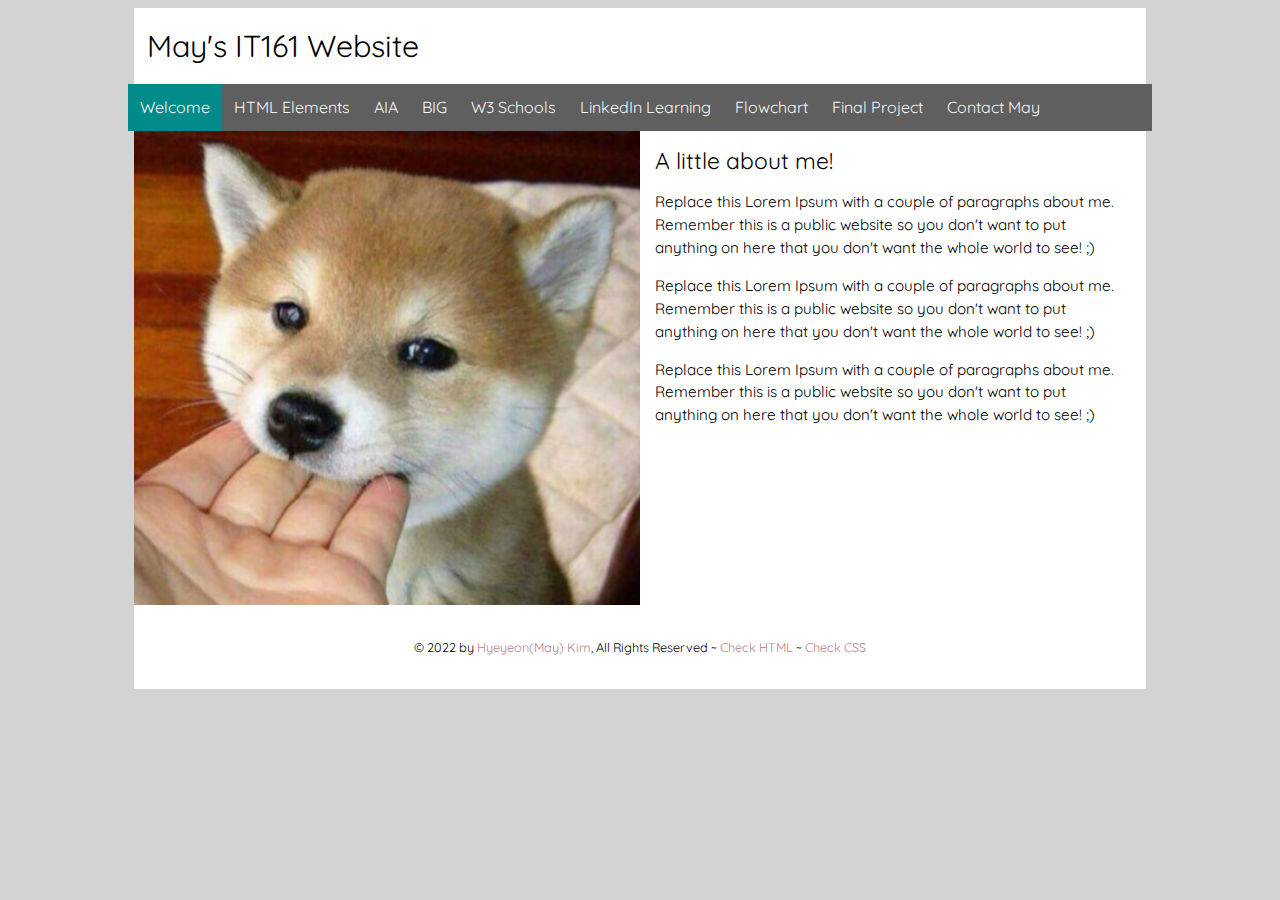
<file: index.html>
<!DOCTYPE html>
<html lang="en">
 <head>
  <title>May's IT161 Portal Website</title>
  <meta name="robots" content="noindex,nofollow" />
  <meta name="viewport" content="width=device-width" />
  <meta charset="utf-8" />
  <link rel="stylesheet" href="css/portal.css" />
  <link rel="stylesheet" href="css/nav.css" />
 </head>
 <body>
     <header>
     <h1>May's IT161 Website</h1>
     <nav class="topnav" id="myTopnav">
       <a href="index.html" class="active">Welcome</a>
       <a href="elements.html">HTML Elements</a>
       <a href="aia.html">AIA</a>
       <a href="big/index.html">BIG</a>
       <a href="http://w3schools.com" target="_blank">W3 Schools</a>
       <a href="https://www.linkedin.com/learning/" target="_blank">LinkedIn Learning</a>
       <a href="flowchart.html">Flowchart</a>
       <a href="fp/index.html">Final Project</a>
       <a href="contact.php">Contact May</a>
       <a href="javascript:void(0);" class="icon" onclick="myFunction()">&#9776;</a>
     </nav>
     </header>
     
   <div class="wrapper">
     
     <img class="desktop" src="images/desktop.jpg" alt="Photo of an adorable GSD puppy" />
       
     <img class="tablet" src="images/tablet.jpg" alt="Photo of an adorable GSD puppy" />
       
     <img class="phone" src="images/phone.jpg" alt="Photo of an adorable but large GSD in the lap of his best buddy" />
       
       <h2 class="subheader">A little about me!</h2>
       
       <p>Replace this Lorem Ipsum with a couple of paragraphs about me. Remember this is a public website so you don't want to put anything on here that you don't want the whole world to see! ;)</p>
       <p>Replace this Lorem Ipsum with a couple of paragraphs about me. Remember this is a public website so you don't want to put anything on here that you don't want the whole world to see! ;)</p>
       <p>Replace this Lorem Ipsum with a couple of paragraphs about me. Remember this is a public website so you don't want to put anything on here that you don't want the whole world to see! ;)</p>
       
     <footer>
      <p><small>&copy; 2022 by 
          <a href="contact.php">Hyeyeon(May) Kim</a>, All Rights Reserved ~ 
          <a id="html-checker" href="#">Check HTML</a> ~ 
          <a id="css-checker" href="#">Check CSS</a></small>
     </p>
    </footer>
  </div>
     
  <!-- Toggle between adding and removing the "responsive" class to topnav when the user clicks on the icon -->
     
  <script>
    //https://tinyurl.com/dynamic-html-checker
    document.getElementById("html-checker").setAttribute("href","https://validator.w3.org/nu/?doc=" + location.href);
      
    document.getElementById("css-checker").setAttribute("href","https://jigsaw.w3.org/css-validator/validator?uri=" + location.href);  
    
    //manages mobile nav 
    function myFunction() {
        var x = document.getElementById("myTopnav");
        if (x.className === "topnav") {
            x.className += " responsive";
        } else {
            x.className = "topnav";
        }
    }   
 </script>
     
 </body>
</html>
</file>
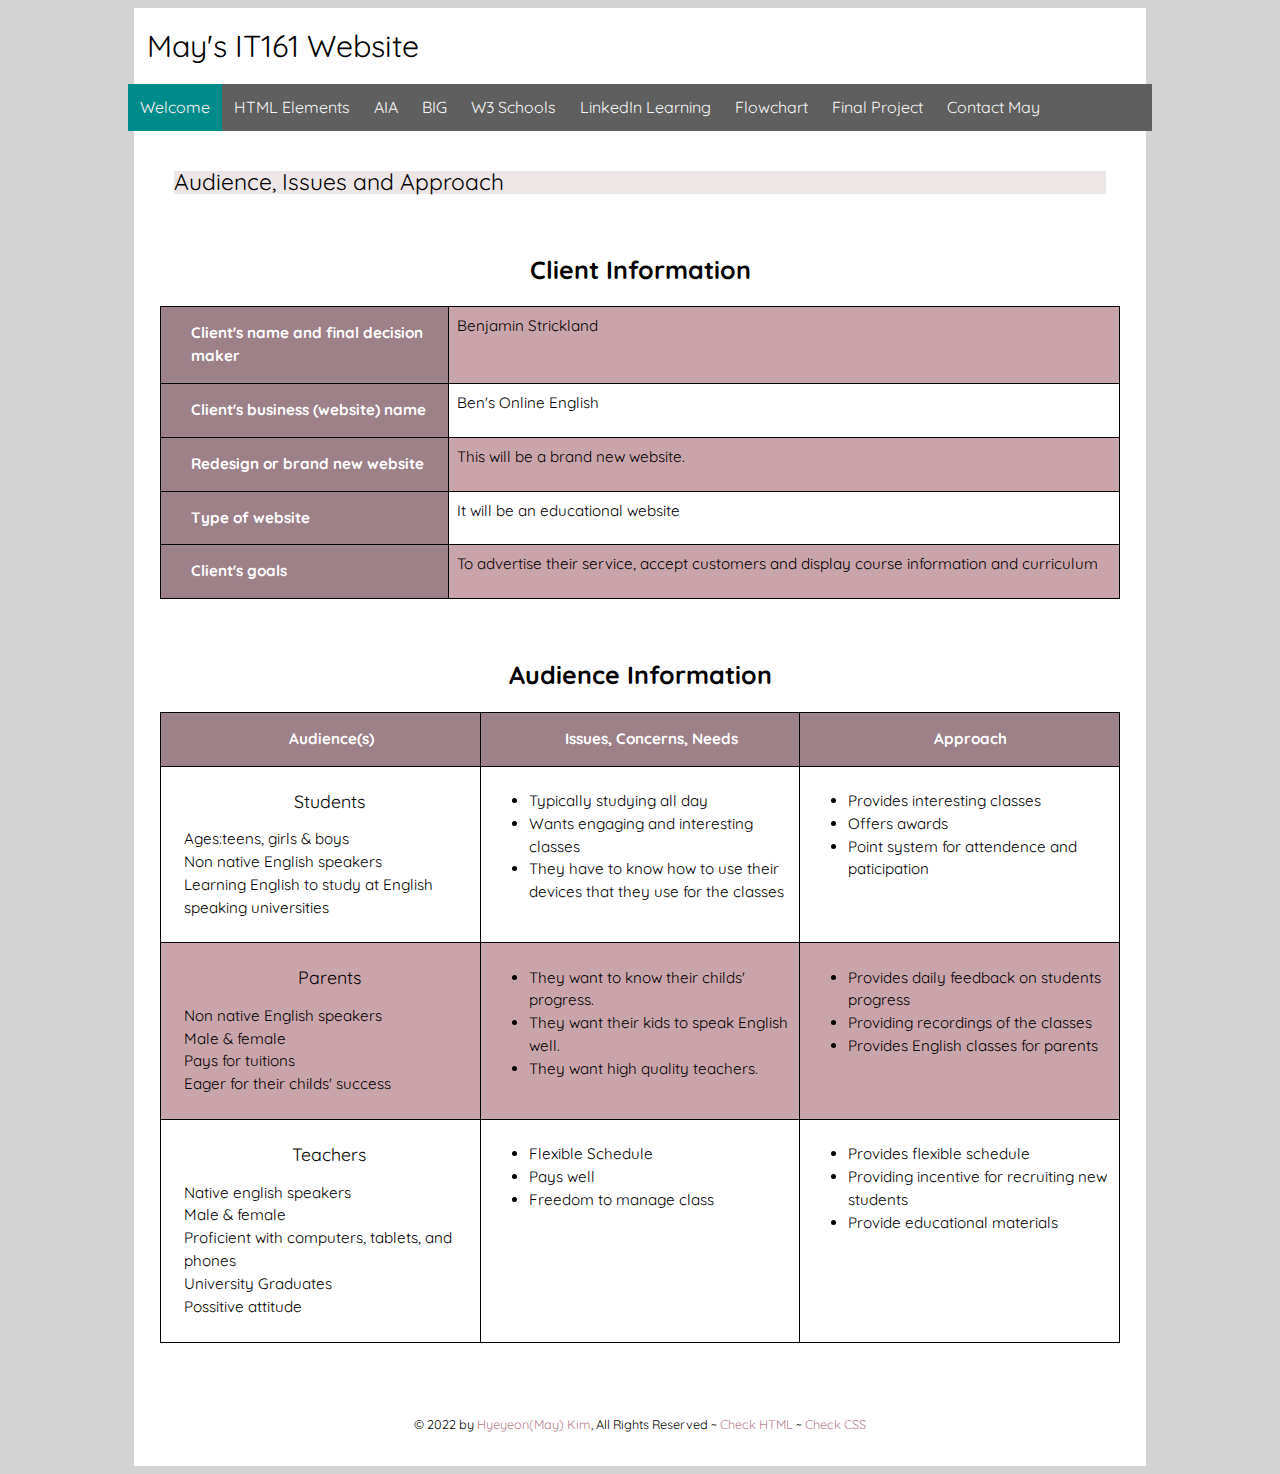
<file: aia.html>
<!DOCTYPE html>
<html lang="en">
 <head>
  <title>May's IT161 Portal Website</title>
  <meta name="robots" content="noindex,nofollow" />
  <meta name="viewport" content="width=device-width" />
  <meta charset="utf-8" />
  <link rel="stylesheet" href="css/portal.css" />
  <link rel="stylesheet" href="css/nav.css" />
  <link rel="stylesheet" href="css/form.css">
  <link rel="stylesheet" href="css/tables.css" />
 </head>
<body>
  <header>
    <h1>May's IT161 Website</h1>
      <nav class="topnav" id="myTopnav">
       <a href="index.html" class="active">Welcome</a>
       <a href="elements.html">HTML Elements</a>
       <a href="aia.html">AIA</a>
       <a href="big/index.html">BIG</a>
       <a href="http://w3schools.com" target="_blank">W3 Schools</a>
       <a href="https://www.linkedin.com/learning/" target="_blank">LinkedIn Learning</a>
       <a href="flowchart.html">Flowchart</a>
       <a href="fp/template.html">Final Project</a>
       <a href="contact.php">Contact May</a>
       <a href="javascript:void(0);" class="icon" onclick="myFunction()">&#9776;</a>
      </nav>
  </header>
  <div class="wrapper">
 <section>
  <h2 class="pageID">Audience, Issues and Approach</h2>
  <table style="width:95%" class="client">
        <caption><b>Client Information</b></caption>
        <tr>
          <th>Client's name and final decision maker</th>
          <td>Benjamin Strickland</td>
        </tr>
        <tr>
          <th>Client's business (website) name</th>
          <td>Ben's Online English</td>
        </tr>
        <tr>
          <th>Redesign or brand new website</th>
          <td>This will be a brand new website.</td>
        </tr>
        <tr>
          <th>Type of website</th>
          <td>It will be an educational website</td>
        </tr>
        <tr>
          <th>Client's goals</th>
          <td>To advertise their service, accept customers and display course information and curriculum</td>
        </tr>
        <table style="width:95%" class="audience">
          <caption><b>Audience Information</b></caption>
           <tr>
             <th>Audience(s)</th>
             <th>Issues, Concerns, Needs</th>
             <th>Approach</th>
           </tr>
           <tr>
             <td><h3>Students</h3>
                 <p>Ages:teens, girls & boys <br>
                     Non native English speakers <br>
                     Learning English to study at English speaking universities<br>
                 </p></td>
             <td>
               <ul>
                 <li>Typically studying all day</li>
                 <li>Wants engaging and interesting classes</li>
                 <li>They have to know how to use their devices that they use for the classes</li>
               </ul>
             </td>
             <td>
               <ul>
                 <li>Provides interesting classes</li>
                 <li>Offers awards </li>
                 <li>Point system for attendence and paticipation</li>
               </ul>
             </td>
           </tr>
           <tr>
             <td><h3>Parents</h3>
                 <p>Non native English speakers <br>
                    Male & female <br>
                    Pays for tuitions <br>
                    Eager for their childs' success <br>
                 </p></td>
             <td>
               <ul>
                 <li>They want to know their childs' progress.</li>
                 <li>They want their kids to speak English well.</li>
                 <li>They want high quality teachers.</li>
               </ul>
             </td>
             <td>
               <ul>
                 <li>Provides daily feedback on students progress</li>
                 <li>Providing recordings of the classes</li>
                 <li>Provides English classes for parents</li>
               </ul>
             </td>
           </tr>
           <tr>
             <td><h3>Teachers</h3>
                 <p>Native english speakers <br>
                    Male & female <br>
                    Proficient with computers, tablets, and phones <br>
                    University Graduates <br>
                    Possitive attitude <br>
                 </p></td>
             <td>
               <ul>
                 <li>Flexible Schedule</li>
                 <li>Pays well</li>
                 <li>Freedom to manage class</li>
               </ul>
               </td>
             <td>
               <ul>
                 <li>Provides flexible schedule</li>
                 <li>Providing incentive for recruiting new students</li>
                 <li>Provide educational materials</li>
               </ul>
             </td>
           </tr>
 </table>
 </section>

 <footer>
  <p><small>&copy; 2022 by 
      <a href="contact.php">Hyeyeon(May) Kim</a>, All Rights Reserved ~ 
      <a id="html-checker" href="#">Check HTML</a> ~ 
      <a id="css-checker" href="#">Check CSS</a></small>
 </p>
</footer>

<script>
  //https://tinyurl.com/dynamic-html-checker
  document.getElementById("html-checker").setAttribute("href","https://validator.w3.org/nu/?doc=" + location.href);
    
  document.getElementById("css-checker").setAttribute("href","https://jigsaw.w3.org/css-validator/validator?uri=" + location.href);  
  
  //manages mobile nav 
  function myFunction() {
      var x = document.getElementById("myTopnav");
      if (x.className === "topnav") {
          x.className += " responsive";
      } else {
          x.className = "topnav";
      }
  }   
</script>
</body>
</html>
</file>
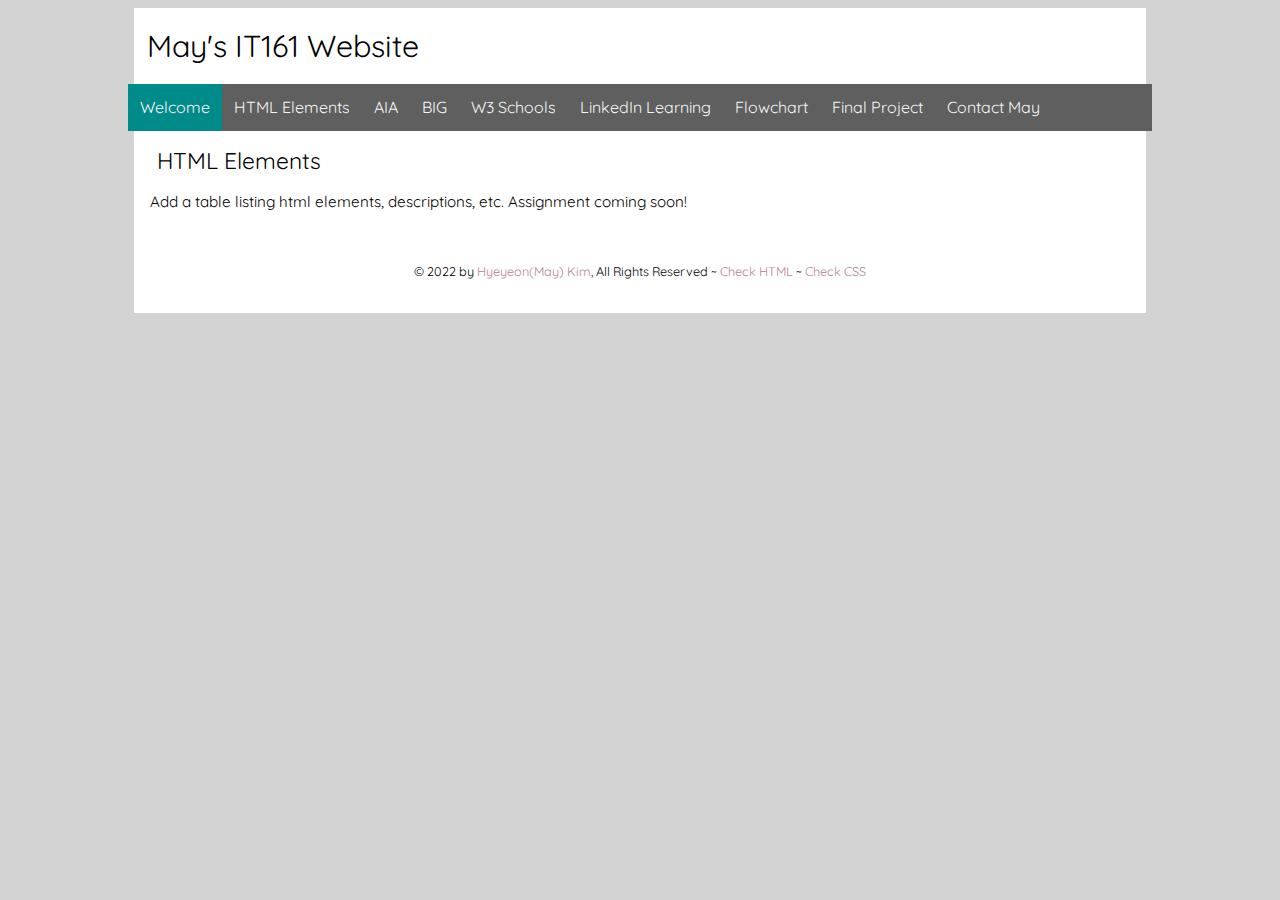
<file: elements.html>
<!DOCTYPE html>
<html lang="en">

<head>
    <title>May's IT161 Portal Website</title>
    <meta name="robots" content="noindex,nofollow" />
    <meta name="viewport" content="width=device-width" />
    <meta charset="utf-8" />
    <link rel="stylesheet" href="css/portal.css" />
    <link rel="stylesheet" href="css/nav.css" />
    <link rel="stylesheet" href="css/form.css">
    <link rel="stylesheet" href="css/tables.css" />
</head>

<body>
    <header>
        <h1>May's IT161 Website</h1>
          <nav class="topnav" id="myTopnav">
           <a href="index.html" class="active">Welcome</a>
           <a href="elements.html">HTML Elements</a>
           <a href="aia.html">AIA</a>
           <a href="big/index.html">BIG</a>
           <a href="http://w3schools.com" target="_blank">W3 Schools</a>
           <a href="https://www.linkedin.com/learning/" target="_blank">LinkedIn Learning</a>
           <a href="flowchart.html">Flowchart</a>
           <a href="fp/template.html">Final Project</a>
           <a href="contact.php">Contact May</a>
           <a href="javascript:void(0);" class="icon" onclick="myFunction()">&#9776;</a>
          </nav>
      </header>
    <div class="wrapper">
        <h2 class="subheader">HTML Elements</h2>

        <p>Add a table listing html elements, descriptions, etc. Assignment coming soon!</p>
        <footer>
            <p><small>&copy; 2022 by
                    <a href="contact.php">Hyeyeon(May) Kim</a>, All Rights Reserved ~
                    <a id="html-checker" href="#">Check HTML</a> ~
                    <a id="css-checker" href="#">Check CSS</a></small>
            </p>
        </footer>
    </div>

    <!-- Toggle between adding and removing the "responsive" class to topnav when the user clicks on the icon -->

    <script>
        //https://tinyurl.com/dynamic-html-checker
        document.getElementById("html-checker").setAttribute("href", "https://validator.w3.org/nu/?doc=" + location.href);

        document.getElementById("css-checker").setAttribute("href", "https://jigsaw.w3.org/css-validator/validator?uri=" + location.href);

        //manages mobile nav 
        function myFunction() {
            var x = document.getElementById("myTopnav");
            if (x.className === "topnav") {
                x.className += " responsive";
            } else {
                x.className = "topnav";
            }
        }   
    </script>

</body>

</html>
</file>
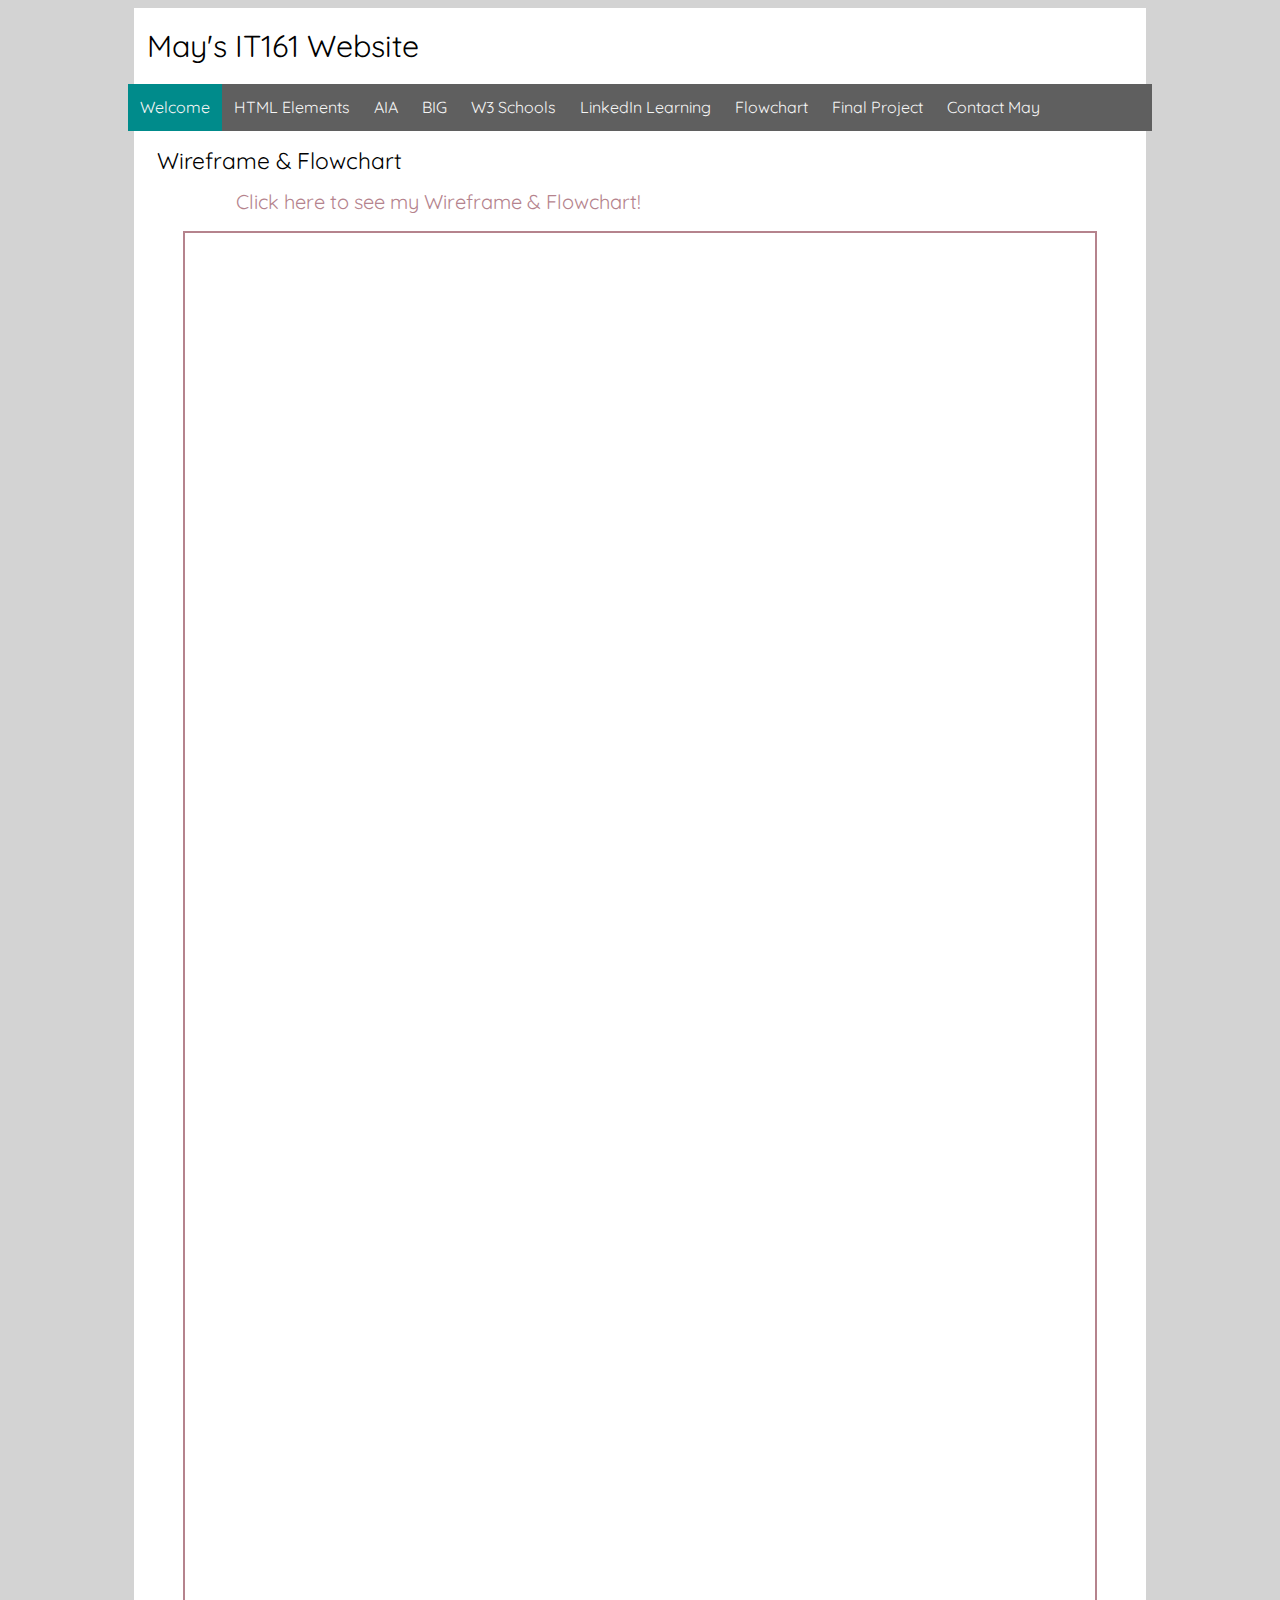
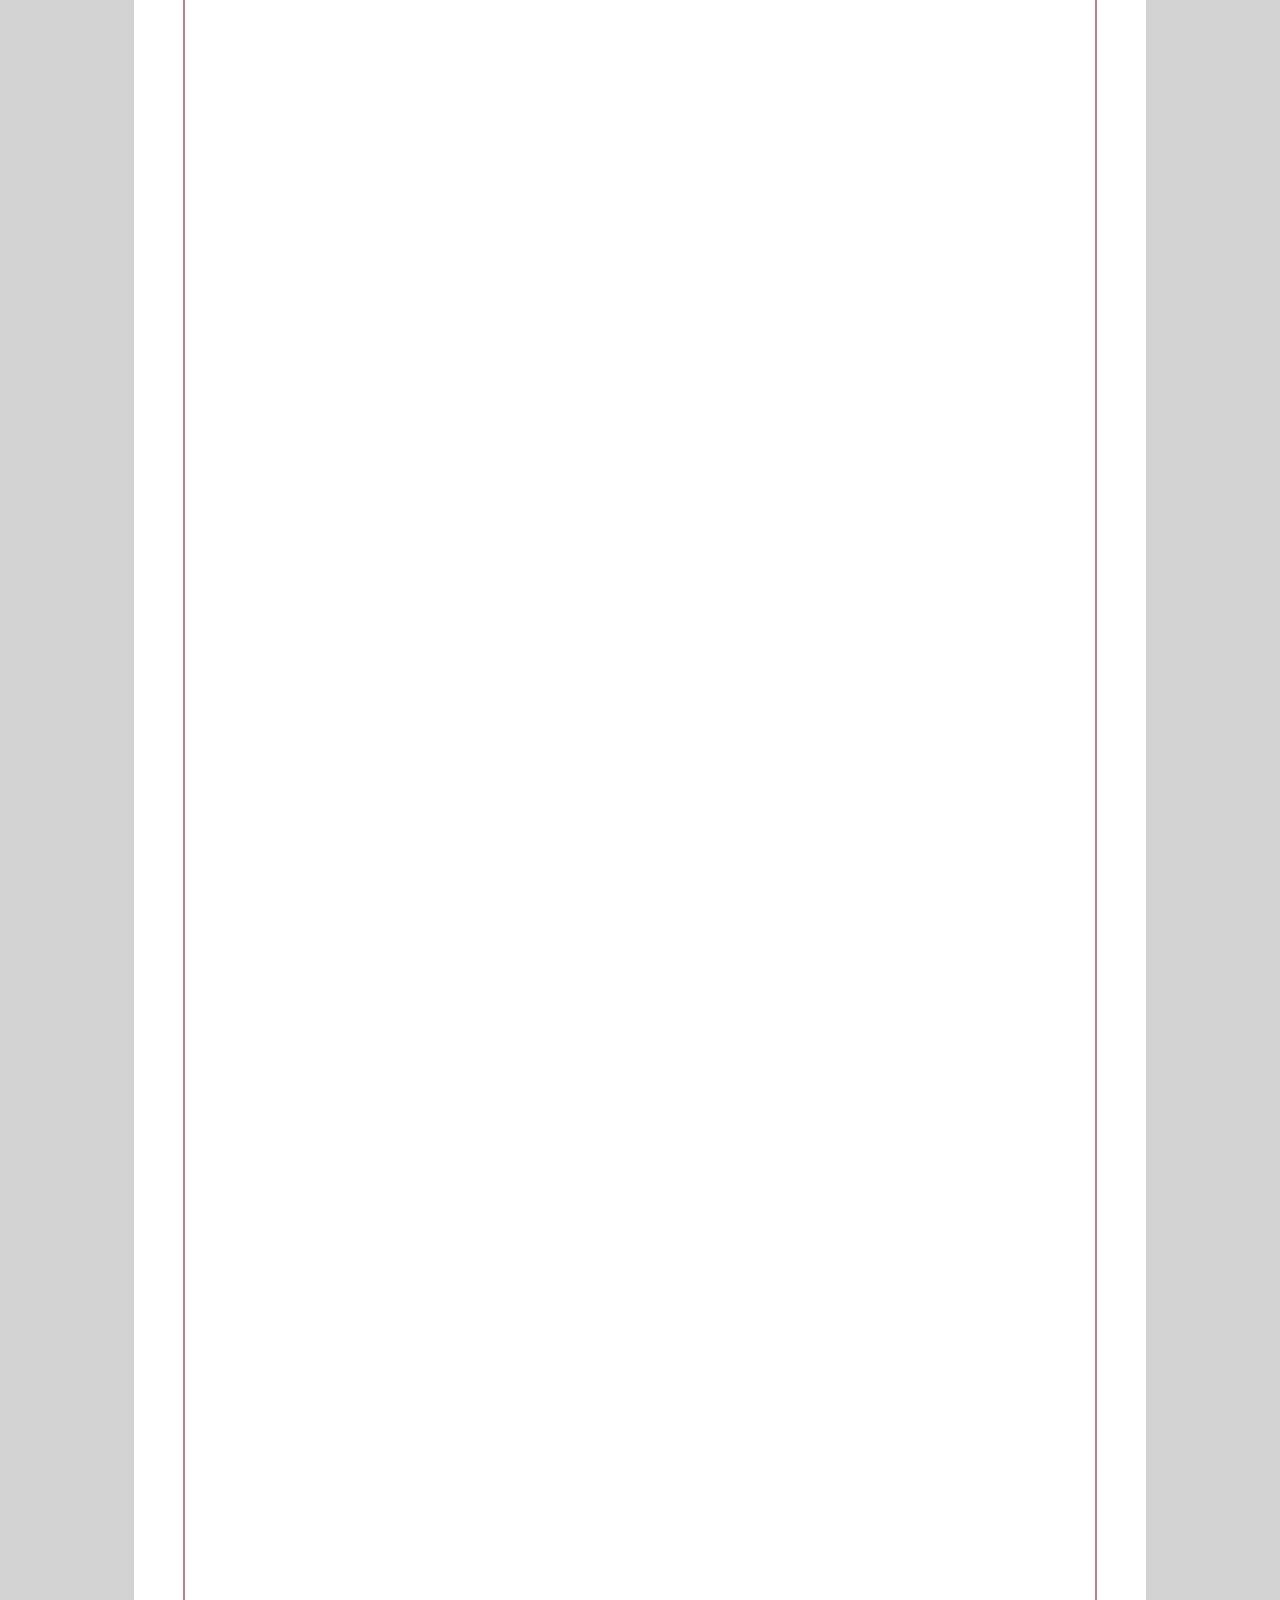
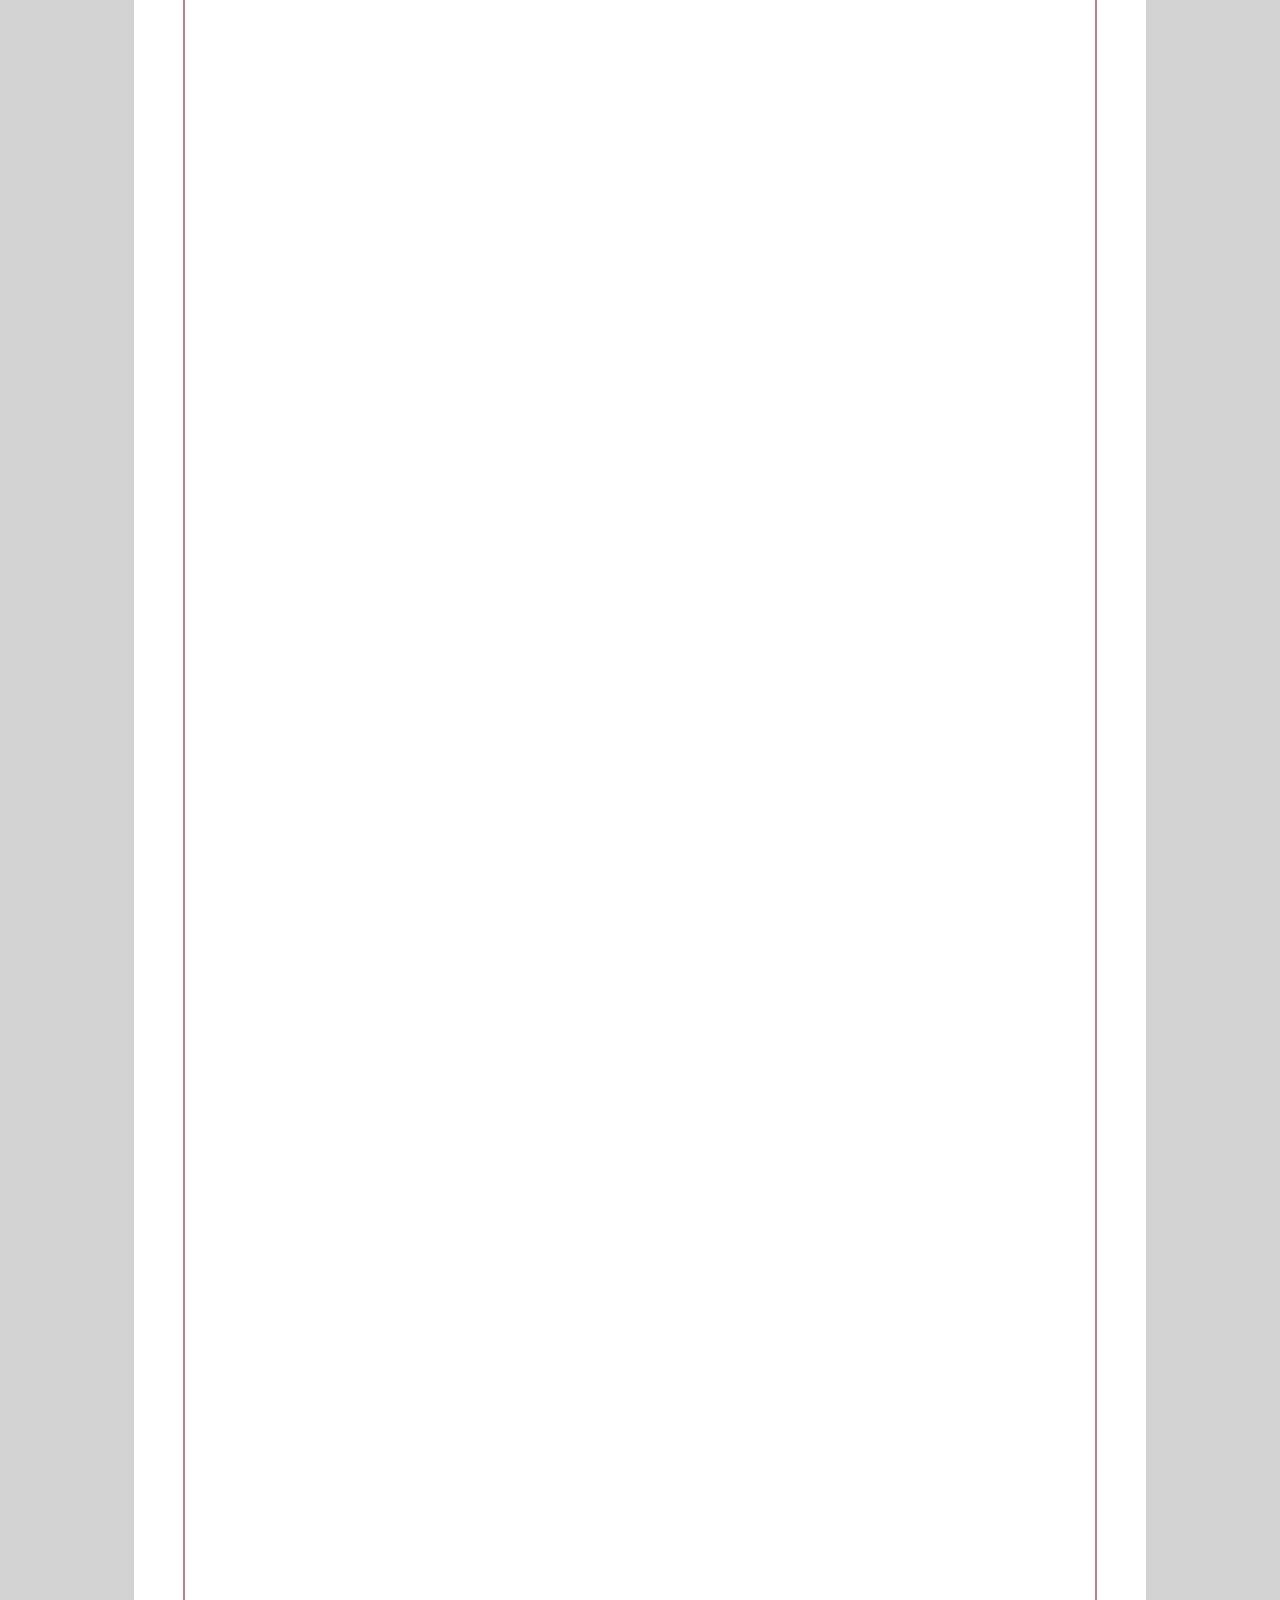
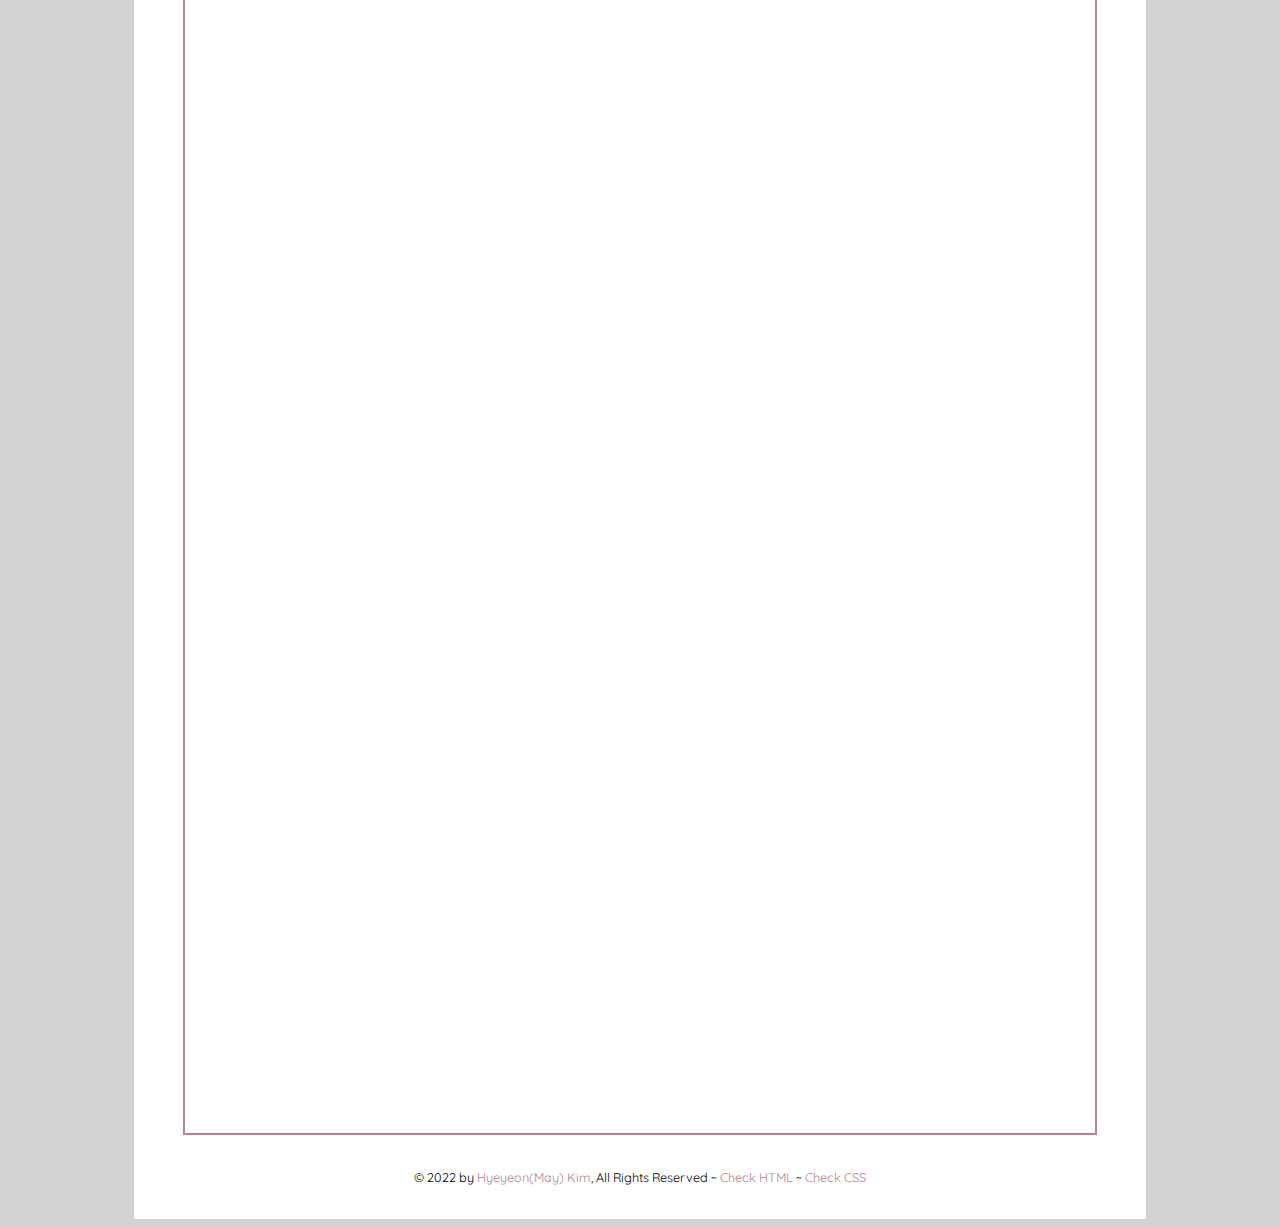
<file: flowchart.html>
<!DOCTYPE html>
<html lang="en">
 <head>
  <title>May's IT161 Portal Website</title>
  <meta name="robots" content="noindex,nofollow" />
  <meta name="viewport" content="width=device-width" />
  <meta charset="utf-8" />
  <link rel="stylesheet" href="css/portal.css" />
  <link rel="stylesheet" href="css/nav.css" />
  <link rel="stylesheet" href="css/form.css">
  <link rel="stylesheet" href="css/tables.css" />
 </head>
 <body>
    <header>
        <h1>May's IT161 Website</h1>
          <nav class="topnav" id="myTopnav">
           <a href="index.html" class="active">Welcome</a>
           <a href="elements.html">HTML Elements</a>
           <a href="aia.html">AIA</a>
           <a href="big/index.html">BIG</a>
           <a href="http://w3schools.com" target="_blank">W3 Schools</a>
           <a href="https://www.linkedin.com/learning/" target="_blank">LinkedIn Learning</a>
           <a href="flowchart.html">Flowchart</a>
           <a href="fp/template.html">Final Project</a>
           <a href="contact.php">Contact May</a>
           <a href="javascript:void(0);" class="icon" onclick="myFunction()">&#9776;</a>
          </nav>
      </header>
     
   <div class="wrapper">
     
       <h2 class="subheader">Wireframe & Flowchart</h2>
       
       <a class="flowchart" href="https://docs.google.com/document/d/1Boq5If4OO3z4duqzSOTG77ic8jg2qO53-vIhPQSJ_7w/edit"> Click here to see my Wireframe & Flowchart!</a>
       <p>

       </p>
       <iframe class="iframe_flowchart" src="https://docs.google.com/document/d/1Boq5If4OO3z4duqzSOTG77ic8jg2qO53-vIhPQSJ_7w/edit" width="1000" height="1000"></iframe>
       
     <footer>
      <p><small>&copy; 2022 by 
          <a href="contact.php">Hyeyeon(May) Kim</a>, All Rights Reserved ~ 
          <a id="html-checker" href="#">Check HTML</a> ~ 
          <a id="css-checker" href="#">Check CSS</a></small>
     </p>
    </footer>
  </div>
     
  <!-- Toggle between adding and removing the "responsive" class to topnav when the user clicks on the icon -->
     
  <script>
    //https://tinyurl.com/dynamic-html-checker
    document.getElementById("html-checker").setAttribute("href","https://validator.w3.org/nu/?doc=" + location.href);
      
    document.getElementById("css-checker").setAttribute("href","https://jigsaw.w3.org/css-validator/validator?uri=" + location.href);  
    
    //manages mobile nav 
    function myFunction() {
        var x = document.getElementById("myTopnav");
        if (x.className === "topnav") {
            x.className += " responsive";
        } else {
            x.className = "topnav";
        }
    }   
 </script>
     
 </body>
</html>
</file>
<file: css/portal.css>
/* Global rules */

@import url('https://fonts.googleapis.com/css?family=Quicksand');

html {
    background-color: lightgray;
    font-family: 'Quicksand', sans-serif;
    font-size: 0.95em;
    line-height: 1.5em;
}

::selection {
    color: #000; 
    background: #ff0;
}

h1 {
    font-weight: normal;
    margin: auto;
    background: white;
    line-height: 2.5em;
}

div.wrapper {
    background-color: white;
    overflow: auto;
}

p {
    margin: 1em 1em;
}


h2, h3 {
    font-weight: normal;
    margin-left: 1em;
    line-height: 1em;
}

a {
    color: #B5838D;
    text-decoration: none;
}

a:hover {
    color: whitesmoke;
    background-color: #B5838D;
    text-decoration: none;
}

.flowchart {
    margin: 10%;
    font-size: 20px;
}

.iframe_flowchart {
    display: block;
    margin: auto;
    width: 90%;
    height: 5700px;
    border: 2px solid #B5838D;
}


footer {
    clear: both;
    text-align: center;
    padding: 1em;
}

/* Responsive rules */

/* DESKTOP */
@media all and (min-width:1200px) {
    div.wrapper {
        width: 80%;
        margin: auto;
    }
    
    h1 {
        width: 79%;
        padding-left: 1%;
    }
    
    img.desktop {
        width: 50%;
        float: left;
        margin-right: 1em;
    }
    
    img.tablet, img.phone {
        display: none;
    }
    
    p {
        margin: 1em;
    }
}

/* TABLET */
@media all and (min-width:501px) and (max-width:1199px) {
    div.wrapper {
        width: 90%;
        margin: auto;
    }
    
    h1 {
        width: 89%;
        padding-left: 1%;
    }
    
    img.tablet {
        width: 50%;
        float: right;
        margin-left: 1em;
    }
    
    img.desktop, img.phone {
        display: none;
    }
}

/* PHONE */
@media all and (max-width:500px) {
    div.wrapper {
        width: 100%;
    }
    
    h1 {
        width: 99%;
        padding-left: 1%;
    }
    
    img.phone {
        width: 100%;
    }
    
    img.desktop, img.tablet {
        display: none;
    }
}
</file>
<file: css/nav.css>
/* Global rules */
.topnav {
    margin: auto;
    background-color: rgb(95,95,95);
    overflow: auto;
}

.topnav a {
    float: left;
    display: block;
    color: whitesmoke;
    text-align: center;
    padding: 12px 12px;
    text-decoration: none;
    text-transform: capitalize;
    font-size: 16px;
}

.topnav a.hover, .active {
    background-color: darkcyan;
}

.topnav .icon {
    display: none;
}

/* Responsive rules - apply when screen width is less than 1200px */

@media screen and (max-width: 1199px) {
    .topnav a:not(:first-child) {
        display: none;
    }
    
    .topnav a.icon {
        float: right;
        display: block;
    }
    
    .topnav.responsive {
        position: relative;
    }
    
    .topnav.responsive a {
        float: none;
        display: block;
        text-align: left;
    }
    
    .topnav.responsive a.icon {
        position: absolute;
        right: 0;
        top: 0;
    }
}


/* DESKTOP */
@media all and (min-width:1200px) {
    .topnav {
        width: 81%;
    }
}

/* TABLET */
@media all and (min-width:501px) and (max-width:1199px) {
    .topnav {
        width: 91%;
    }
}

/* PHONE */
@media all and (max-width:500px) {
    .topnav {
        width: 100%;
    }
}
</file>
<file: css/form.css>
/* start reCAPTCHA styles */
.wrapper {
  margin-left: 0.5em;

}

/* writes to small text above reCAPTCHA upon failure */
.dateFeedback {
  font-style:italic;
  font-size:70%;
  font-weight:bold;
  color:#f00;
}
input:required {
  border: 1px solid red;
}
input:optional, textarea:optional {
  background-color:#f1f1f1;
  border:1px solid #ccc;
}
input[type="submit"], input[type="button"] {
  background-color: #fff;
  border-radius: 4px;
  border: solid 1px #ccc;
  padding: 0.3em 0.5em;
}
fieldset {
  border: 1px solid #ccc;
  max-width: 350px;

}
legend {
  margin-left: 0.5em;
  padding: 0.2em 0.5em;
  border-left: 1px solid #ccc;
  border-right: 1px solid #ccc;
}
                
/* end reCAPTCHA styles */
        
/* form margin left */
.wrapper form{
  margin-left:22.8px;
}
</file>
<file: css/tables.css>
table {
    border: 1px solid #000;
    border-collapse: collapse;
    margin: auto;
    width: 90%;
  
}

tr {
    vertical-align: top;
}


table td, table th {
    border: 1px solid #000;
    padding: 8px;
}

table tr:nth-child(odd){background-color: #caa4ab;}
table tr:hover {background-color: #ceb7bc;}

table th {
    padding-top: 15px;
    padding-bottom: 15px;
    text-align: center;
    background-color: #9d8189;
    color: white;
    padding-left: 30px;
}

table td {
    text-align: left;
}
table h3 {
    text-align: center;
}

table.client{
    margin: 40px auto;
}

table.client th{
    text-align: left;
    width: 30%;
    text-align: left;
}

table.audience{
    margin: 40px auto;
}

table.audience th {
    width: 33.3%;
}

caption{
    font-size: 25px;
    margin: 25px;
    text-align: center;
    
}

.pageID {
    margin: 40px;
    background-color: #ece6e6;
}
/* .pageID {
    font-size: 25px;
    margin: 25px;
    text-align: center;
    font-weight: bold;
    font-weight: 1000;
    background-color: #ece6e6;
    border: 2px solid #8b8585;
    border-radius: 4px;
    padding: 25px;
    width: 95%;
} */
</file>
